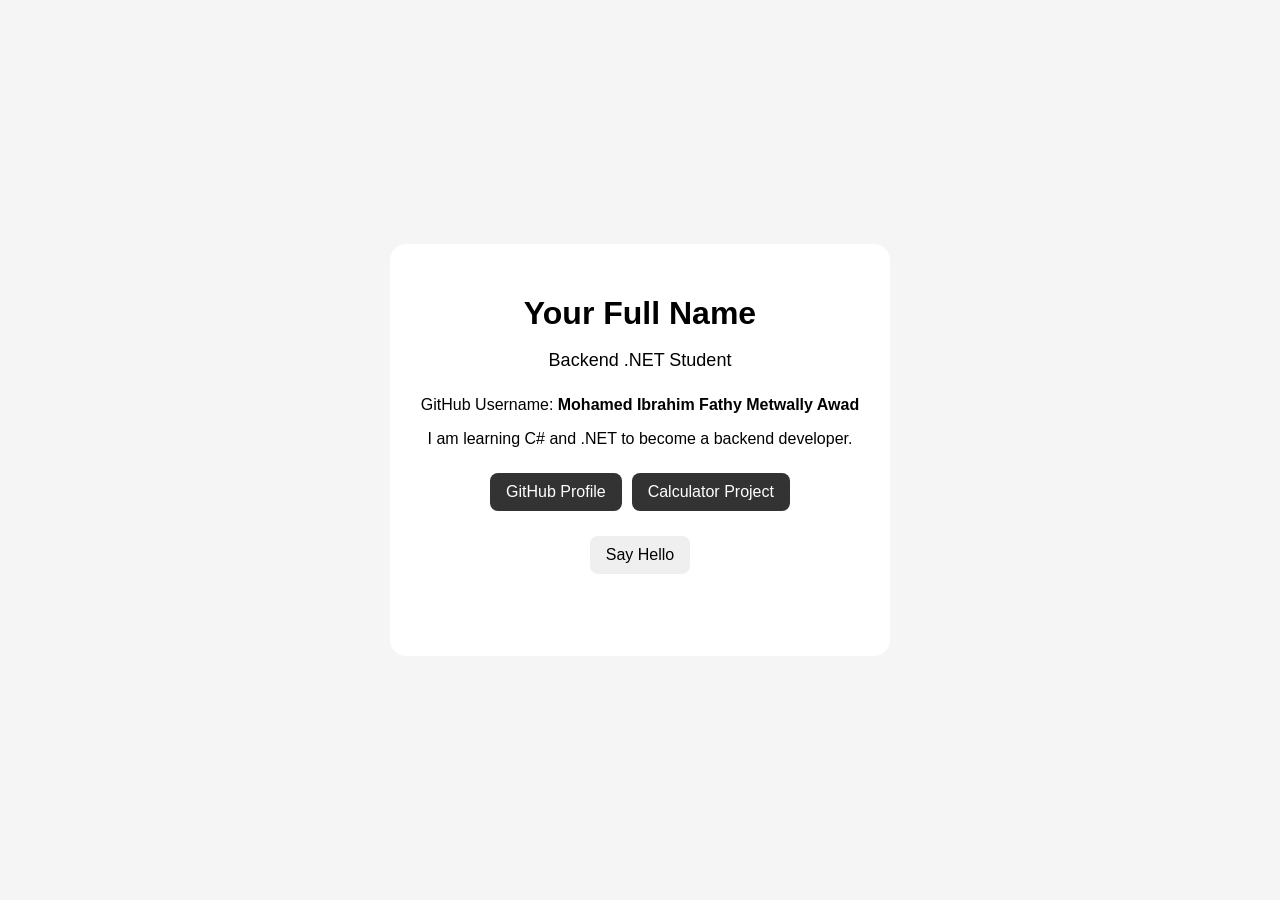
<file: web /index.html>
<!DOCTYPE html>
<html lang="en">
<head>
    <meta charset="UTF-8">
    <meta name="viewport" content="width=device-width, initial-scale=1.0">
    <title>Your Name | Developer</title>
    <link rel="stylesheet" href="style.css">
</head>
<body>

    <main class="card">
        <h1>Your Full Name</h1>

        <p class="track">
            Backend .NET Student
        </p>

        <p>
            GitHub Username: <strong>Mohamed Ibrahim Fathy Metwally Awad</strong>
        </p>

        <p>
            I am learning C# and .NET to become a backend developer.
        </p>

        <div class="links">
            <a href="https://github.com/mo1482">
                GitHub Profile
            </a>

            <a href="https://github.com/mo1482/Assigment.git">
                Calculator Project
            </a>
        </div>

        <button onclick="showMessage()">
            Say Hello
        </button>

        <p id="message"></p>
    </main>

    <script src="script.js"></script>
</body>
</html>
</file>
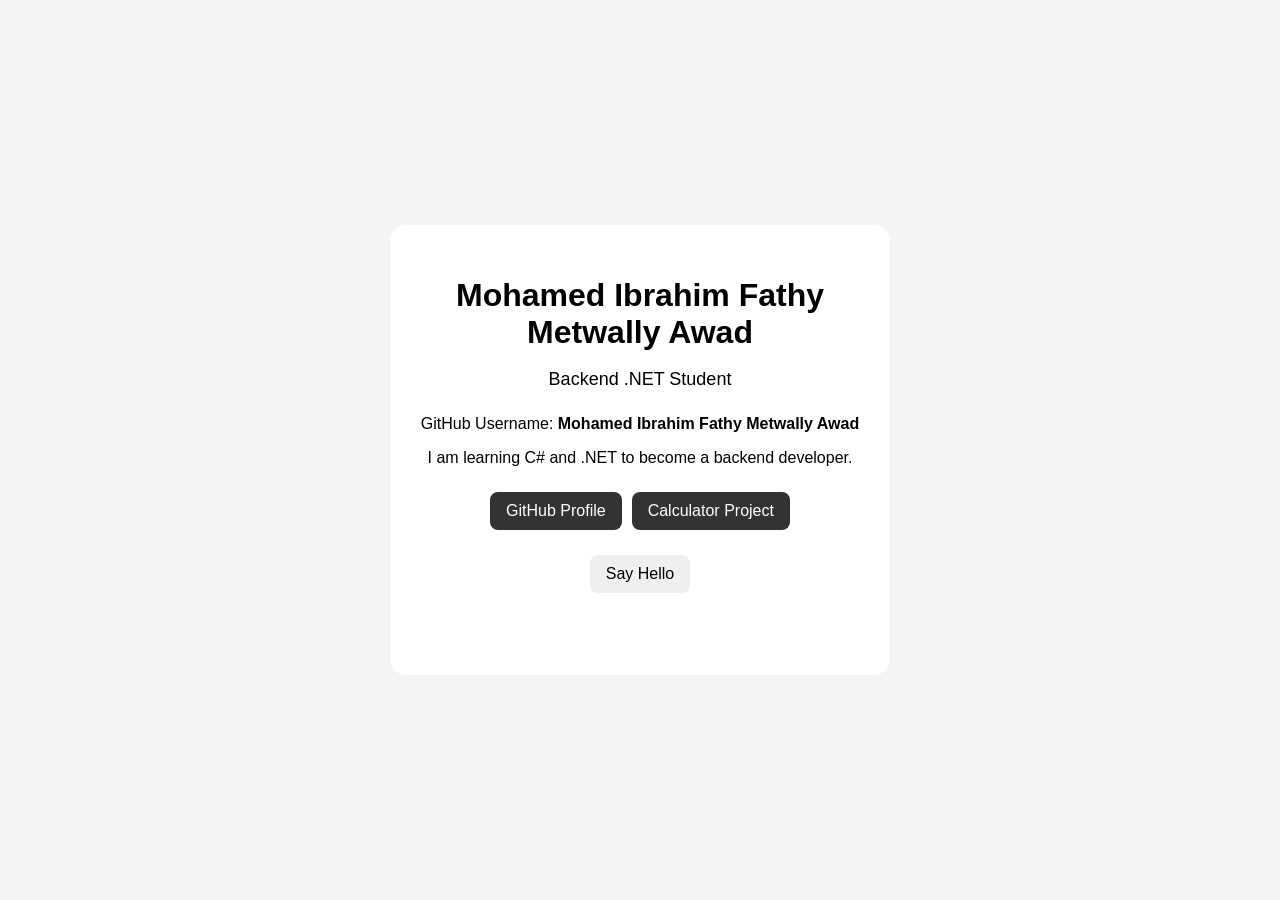
<file: students/mohamedibrahim/index.html>
<!DOCTYPE html>
<html lang="en">
<head>
    <meta charset="UTF-8">
    <meta name="viewport" content="width=device-width, initial-scale=1.0">
    <title>Your Name | Developer</title>
    <link rel="stylesheet" href="style.css">
</head>
<body>

    <main class="card">
        <h1>Mohamed Ibrahim Fathy Metwally Awad</h1>

        <p class="track">
            Backend .NET Student
        </p>

        <p>
            GitHub Username: <strong>Mohamed Ibrahim Fathy Metwally Awad</strong>
        </p>

        <p>
            I am learning C# and .NET to become a backend developer.
        </p>

        <div class="links">
            <a href="https://github.com/mo1482">
                GitHub Profile
            </a>

            <a href="https://github.com/mo1482/Assigment.git">
                Calculator Project
            </a>
        </div>

        <button onclick="showMessage()">
            Say Hello
        </button>

        <p id="message"></p>
    </main>

    <script src="script.js"></script>
</body>
</html>
</file>
<file: web /style.css>
* {
    box-sizing: border-box;
}

body {
    margin: 0;
    font-family: Arial, sans-serif;
    min-height: 100vh;
    display: grid;
    place-items: center;
    background: #f5f5f5;
}

.card {
    width: min(90%, 500px);
    padding: 30px;
    text-align: center;
    background: white;
    border-radius: 16px;
}

h1 {
    margin-bottom: 10px;
}

.track {
    font-size: 18px;
    margin-bottom: 25px;
}

.links {
    display: flex;
    justify-content: center;
    gap: 10px;
    margin: 25px 0;
}

a,
button {
    padding: 10px 16px;
    text-decoration: none;
    border-radius: 8px;
    cursor: pointer;
    border: none;
}

a {
    background: #333;
    color: white;
}

button {
    font-size: 16px;
}

#message {
    min-height: 20px;
}
</file>
<file: students/mohamedibrahim/style.css>
* {
    box-sizing: border-box;
}

body {
    margin: 0;
    font-family: Arial, sans-serif;
    min-height: 100vh;
    display: grid;
    place-items: center;
    background: #f5f5f5;
}

.card {
    width: min(90%, 500px);
    padding: 30px;
    text-align: center;
    background: white;
    border-radius: 16px;
}

h1 {
    margin-bottom: 10px;
}

.track {
    font-size: 18px;
    margin-bottom: 25px;
}

.links {
    display: flex;
    justify-content: center;
    gap: 10px;
    margin: 25px 0;
}

a,
button {
    padding: 10px 16px;
    text-decoration: none;
    border-radius: 8px;
    cursor: pointer;
    border: none;
}

a {
    background: #333;
    color: white;
}

button {
    font-size: 16px;
}

#message {
    min-height: 20px;
}
</file>
